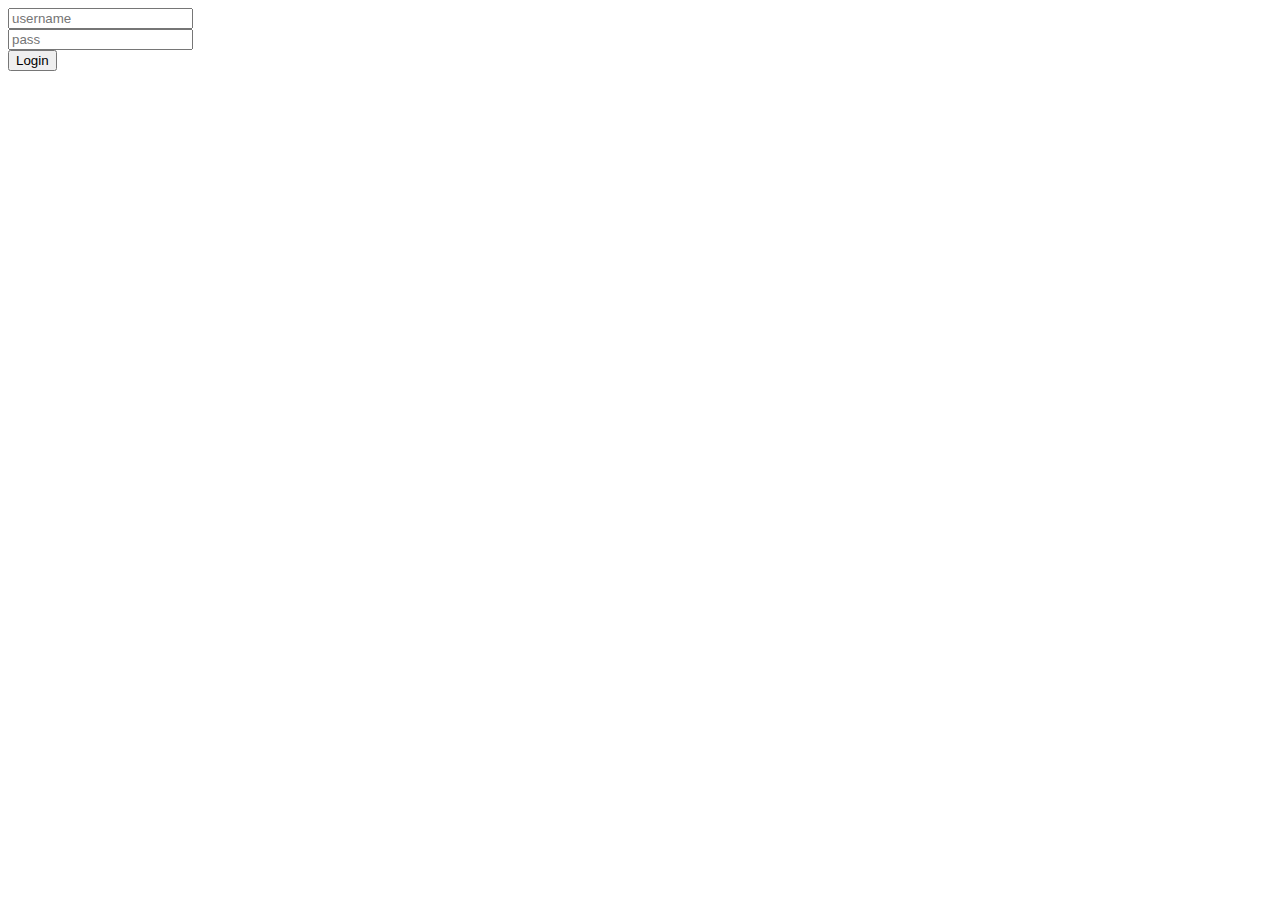
<file: angularDemo/angular/test.html>
<!DOCTYPE html>
<html>
<head lang="en">
    <meta charset="UTF-8">
    <title></title>


    <script src="http://ajax.googleapis.com/ajax/libs/jquery/1.11.1/jquery.min.js"></script>
    <script>
        $(document).ready(function() {

            $("#button").on("click", function() {
                login();
            })

        })

        function login() {
            var username = $("#username").val();
            var password = $("#password").val();


            $.ajax({
                url : "script.php",
                type : "POST",
                data : {
                    username : username,
                    password : password
                }
            }).success(function(msg) {
                console.log(msg);
            })

        }


    </script>


</head>
<body>
    <input type="text" id="username" placeholder="username" /><br>
    <input type="password" id="password" placeholder="pass"><br>

    <button id="button">Login</button>

</body>
</html>
</file>
